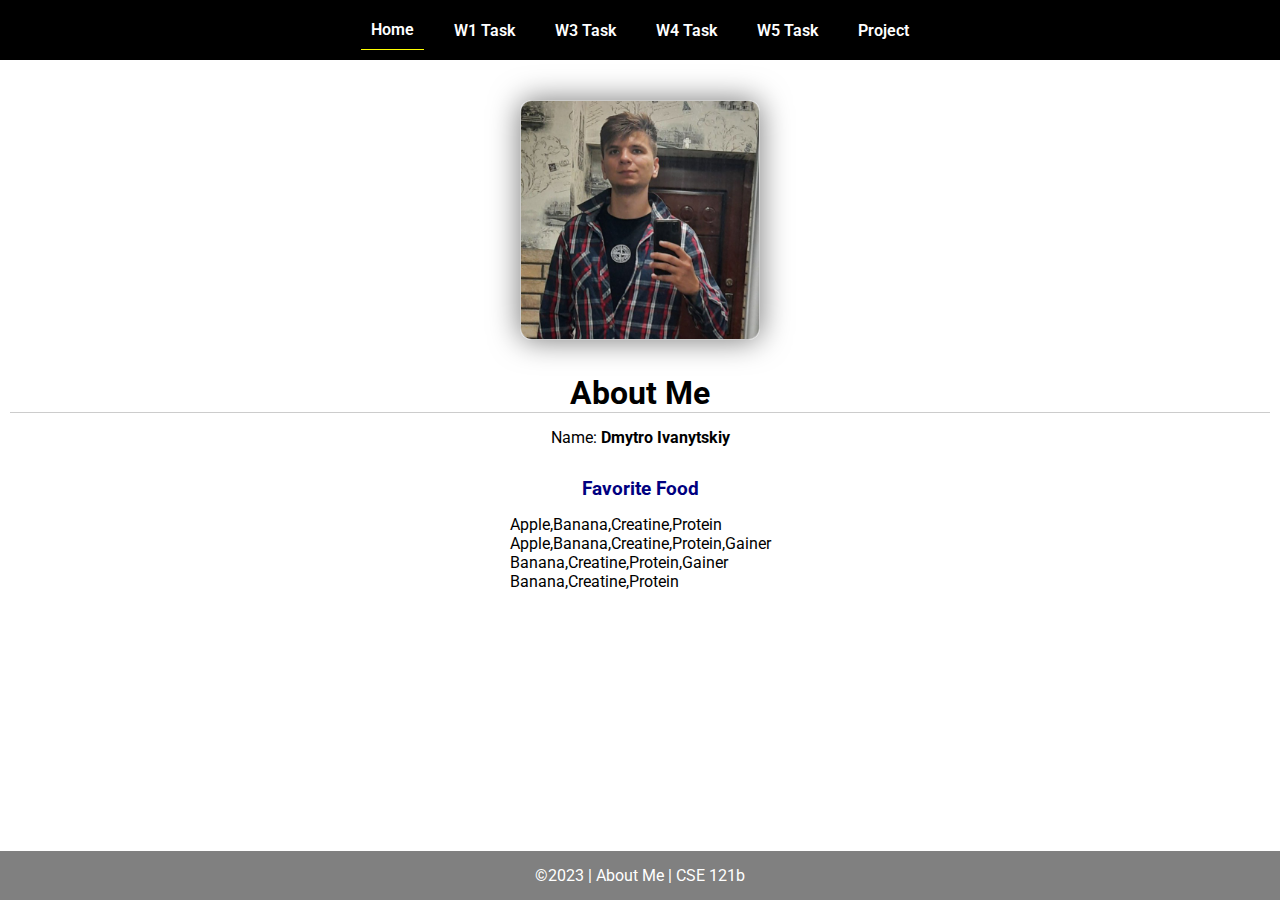
<file: index.html>
<!DOCTYPE html>
<html lang="en">

<head>
  <meta charset="UTF-8">
  <meta name="viewport" content="width=device-width, initial-scale=1.0">
  <title>About Me | CSE 121b | W02: Programming Tasks</title>
  <link rel="preconnect" href="https://fonts.googleapis.com">
  <link rel="preconnect" href="https://fonts.gstatic.com" crossorigin>
  <link href="https://fonts.googleapis.com/css2?family=Roboto:wght@400;600&display=swap"
    rel="stylesheet">
  <link rel="stylesheet" href="styles/main.css">
</head>

<body>
  <nav>
    <ul id="menu">
      <li><a id="toggleMenu">&equiv;</a></li>
      <li><a href="index.html" class="active">Home</a></li>
      <li><a href="w01-task.html">W1 Task</a></li>
      <li><a href="w03-task.html">W3 Task</a></li>
      <li><a href="w04-task.html">W4 Task</a></li>
      <li><a href="w05-task.html">W5 Task</a></li>
      <li><a href="project.html">Project</a></li>
    </ul>
  </nav>
  <main id="home">
    <picture>
      <img src="images/placeholder.png" alt="Placeholder Image">
    </picture>
    <section>
      <h1>About Me</h1>
      <div class="info">Name: <span id="name"></span></div>
      <h2>Favorite Food</h2>
      <div class="block" id="food"></div>
    </section>
  </main>
  <footer>
    &copy;<span id="year"></span> | About Me | CSE 121b
  </footer>
  <script src="scripts/main.js"></script>
  <script src="scripts/w02-task.js"></script>
</body>

</html>
</file>
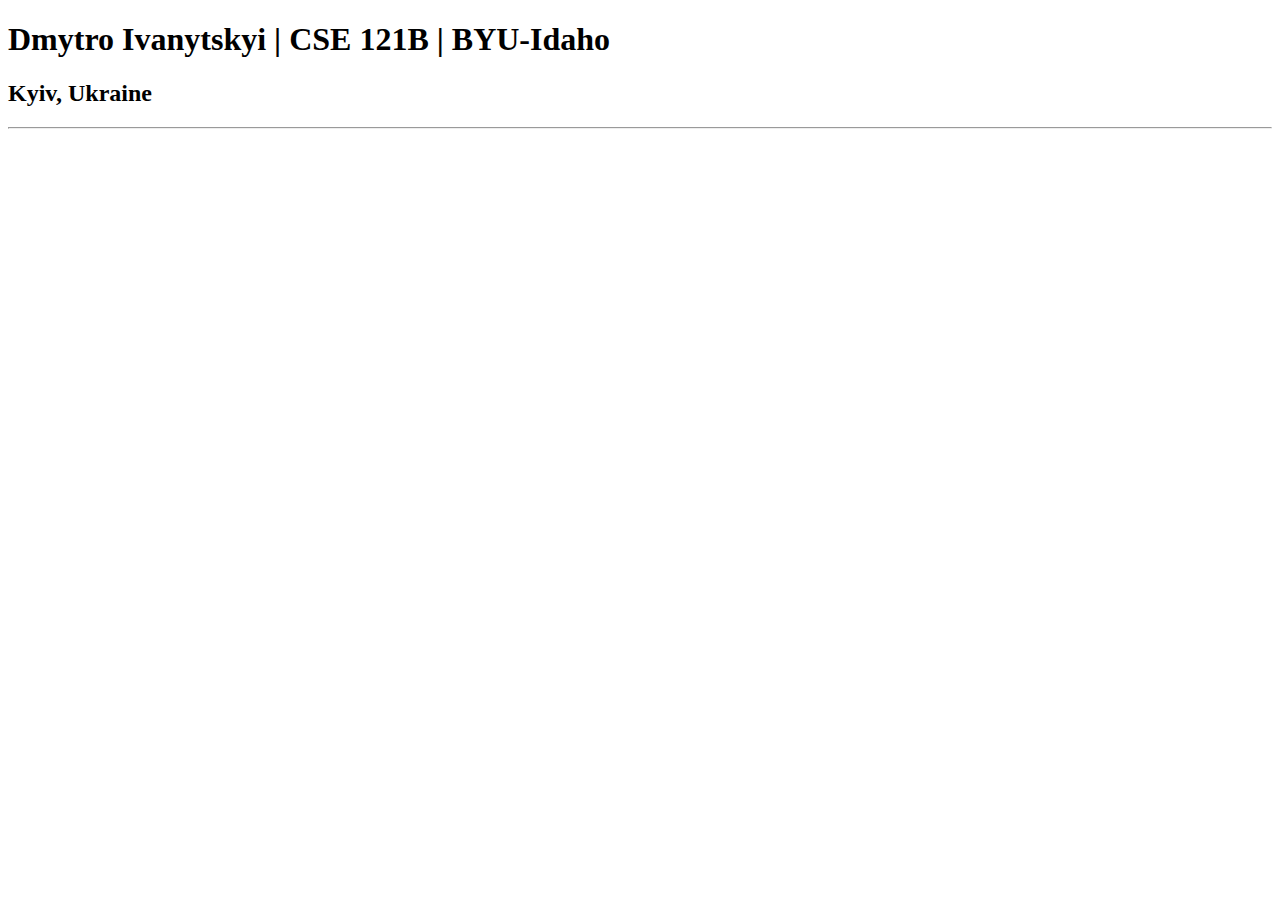
<file: index-old.html>
<!DOCTYPE html>
<html lang="en">
<head>
    <meta charset="UTF-8">
    <meta name="viewport" content="width=device-width, initial-scale=1.0">
    <title>Dmytro Ivanytskyi | CSE 121B | BYU-Idaho</title>
</head>
<body>
    <h1>Dmytro Ivanytskyi | CSE 121B | BYU-Idaho</h1>
    <h2>Kyiv, Ukraine</h2>
    <hr>
</body>
</html>
</file>
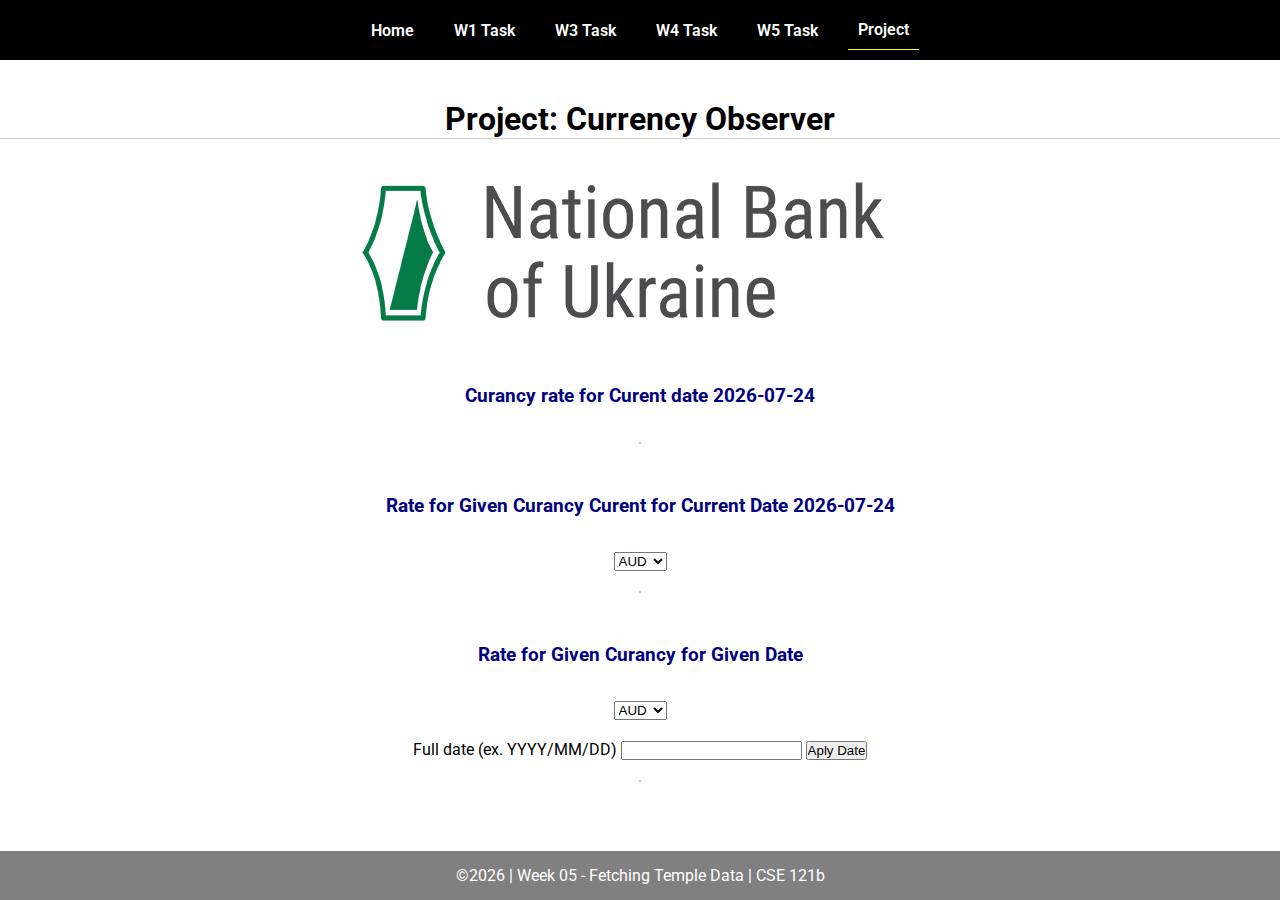
<file: project.html>
<!DOCTYPE html>
<html lang="en">

<head>
  <meta charset="UTF-8">
  <meta name="viewport" content="width=device-width, initial-scale=1.0">
  <title>CSE 121b | W05: Programming Tasks</title>
  <link rel="preconnect" href="https://fonts.googleapis.com">
  <link rel="preconnect" href="https://fonts.gstatic.com" crossorigin>
  <link href="https://fonts.googleapis.com/css2?family=Roboto:wght@400;600&display=swap"
    rel="stylesheet">
  <link rel="stylesheet" href="styles/main.css">
  <link rel="stylesheet" href="styles/project.css">
</head>

<body>
  <nav>
    <ul id="menu">
      <li><a id="toggleMenu">&equiv;</a></li>
      <li><a href="index.html">Home</a></li>
      <li><a href="w01-task.html">W1 Task</a></li>
      <li><a href="w03-task.html">W3 Task</a></li>
      <li><a href="w04-task.html">W4 Task</a></li>
      <li><a href="w05-task.html">W5 Task</a></li>
      <li><a href="project.html" class="active">Project</a></li>
    </ul>
  </nav>
  <main id="gridly">
    <h1>Project: Currency Observer</h1>

    <img src="images/logo-en.png" alt="National bank of Ukraine logo">

    <h2>Curancy rate for Curent date <span id="date"></span></h2>
    <div class="div"  id="list-current-date"></div>

    <h2>Rate for Given Curancy Curent for Current Date <span id="date"></span></h2>
    <select class="select-currency" title="Choose a currency."></select>

    <div class="div"  id="selected-currency"></div>


    <h2>Rate for Given Curancy for Given Date</h2>
    <select class="select-currency-and-date" title="Choose a currency."></select>
    <article>
        <div>
            <label for="userDate">Full date (ex. YYYY/MM/DD)</label>
            <input type="text" id="userDate" name="add1">
            <input type="button" id="aplyDate" value="Aply Date">
        </div>
    </article>

    <div class="div"  id="selected-currency-and-date"></div>
</main>

  <footer>
    &copy;<span id="year"></span> | Week 05 - Fetching Temple Data | CSE 121b
  </footer>
  <script src="scripts/main.js"></script>
  <script>
    document.getElementById("year").innerHTML = new Date().getFullYear();
    document.querySelectorAll("#date").forEach(it => {
        it.innerHTML = new Date().toJSON().slice(0,10);
    });
  </script>
  <script type="module" src="scripts/project.js"></script>
</body>

</html>
</file>
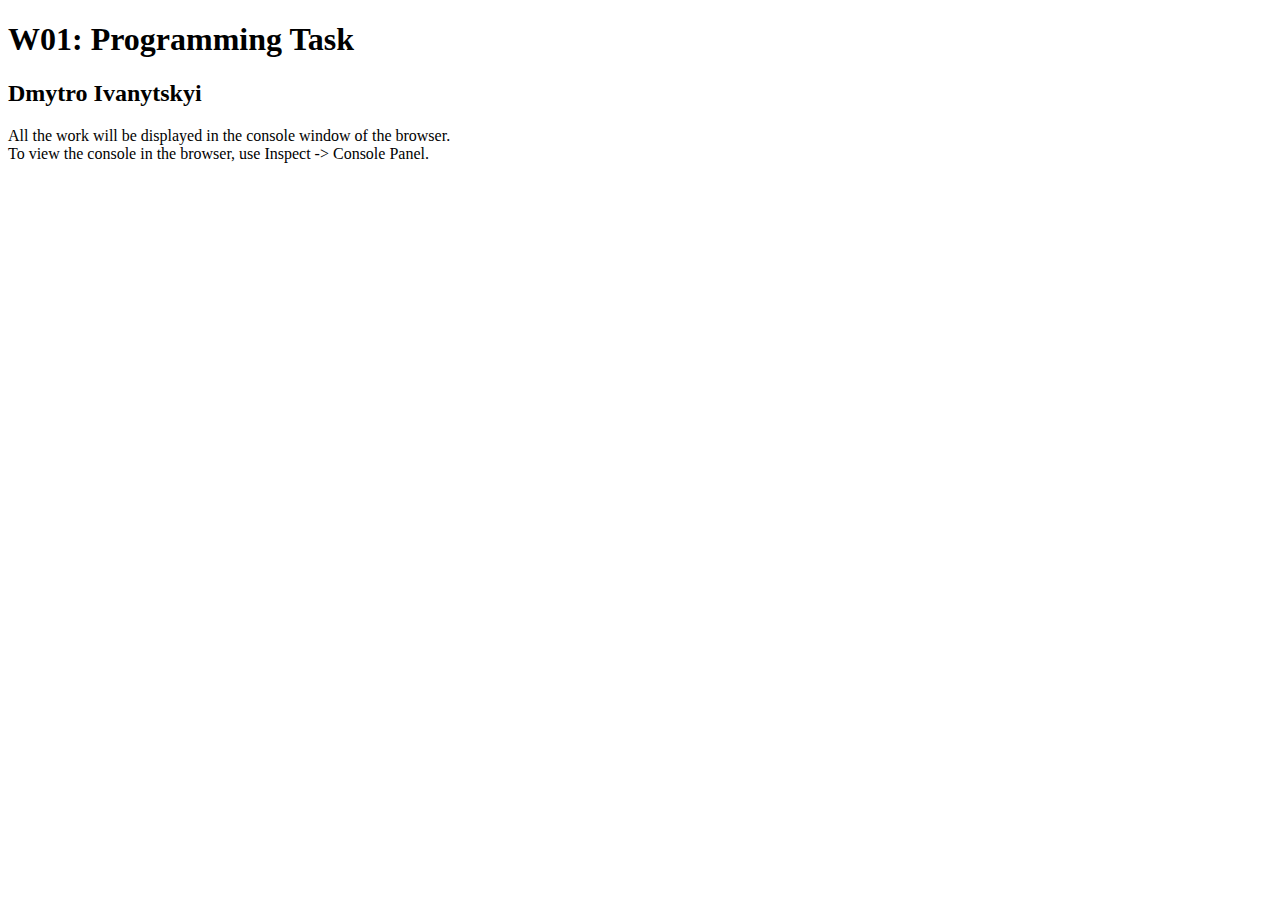
<file: w01-task.html>
<!DOCTYPE html>
<html lang="en">

<head>
  <meta charset="UTF-8">
  <meta name="viewport" content="width=device-width, initial-scale=1.0">
  <title>W01: Programming Task</title>
</head>

<body>
  <h1>W01: Programming Task</h1>
  <h2>Dmytro Ivanytskyi</h2>
  <p>All the work will be displayed in the console window of the browser.
    <br>To view the console in the browser, use Inspect -> Console Panel.
  </p>

  <script src="scripts/w01-task.js"></script>

</body>
</html>
</file>
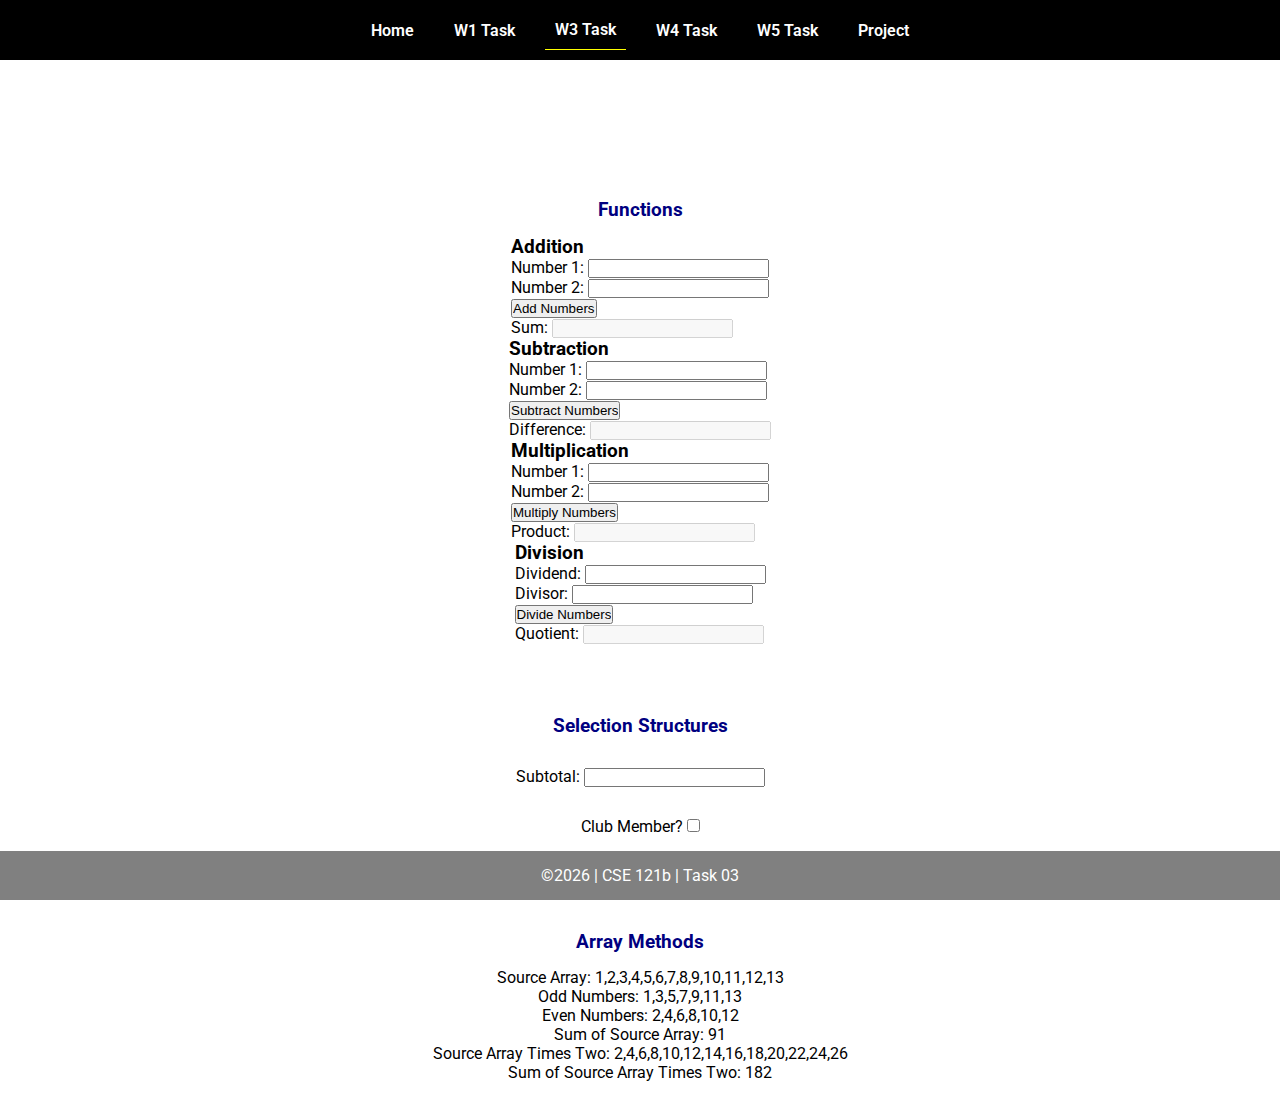
<file: w03-task.html>
<!DOCTYPE html>
<html lang="en">

<head>
    <meta charset="UTF-8">
    <meta name="viewport" content="width=device-width, initial-scale=1.0">
    <title>CSE 121b | W03: Programming Tasks</title>
    <link rel="preconnect" href="https://fonts.googleapis.com">
    <link rel="preconnect" href="https://fonts.gstatic.com" crossorigin>
    <link href="https://fonts.googleapis.com/css2?family=Roboto:wght@400;600&display=swap"
        rel="stylesheet">
    <link rel="stylesheet" href="styles/main.css">
</head>

<body>
    <nav>
        <ul id="menu">
            <li><a id="toggleMenu">&equiv;</a></li>
            <li><a href="index.html">Home</a></li>
            <li><a href="w01-task.html">W1 Task</a></li>
            <li><a href="w03-task.html" class="active">W3 Task</a></li>
            <li><a href="w04-task.html">W4 Task</a></li>
            <li><a href="w05-task.html">W5 Task</a></li>
            <li><a href="project.html">Project</a></li>
        </ul>
    </nav>>
    <header>
        <h1>W03: Programming Tasks</h1>
    </header>
    <main id="task3">
        <section id="section1">
            <h2>Functions</h2>
            <article>
                <h3>Addition</h3>
                <div>
                    <label for="add1">Number 1:</label>
                    <input type="text" id="add1" name="add1">
                </div>
                <div>
                    <label for="add2">Number 2:</label>
                    <input type="text" id="add2" name="add2">
                </div>
                <div>
                    <input type="button" id="addNumbers" value="Add Numbers">
                </div>
                <div>
                    <label for="sum">Sum:</label>
                    <input type="text" id="sum" name="sum" disabled>
                </div>
            </article>
            <article>
                <h3>Subtraction</h3>
                <div>
                    <label for="subtract1">Number 1:</label>
                    <input type="text" id="subtract1" name="subtract1">
                </div>
                <div>
                    <label for="subtract2">Number 2:</label>
                    <input type="text" id="subtract2" name="subtract2">
                </div>
                <div>
                    <input type="button" id="subtractNumbers" value="Subtract Numbers">
                </div>
                <div>
                    <label for="difference">Difference:</label>
                    <input type="text" id="difference" name="difference" disabled>
                </div>
            </article>
            <article>
                <h3>Multiplication</h3>
                <div>
                    <label for="factor1">Number 1:</label>
                    <input type="text" id="factor1" name="factor1">
                </div>
                <div>
                    <label for="factor2">Number 2:</label>
                    <input type="text" id="factor2" name="factor2">
                </div>
                <div>
                    <input type="button" id="multiplyNumbers" value="Multiply Numbers">
                </div>
                <div>
                    <label for="product">Product:</label>
                    <input type="text" id="product" name="product" disabled>
                </div>
            </article>
            <article>
                <h3>Division</h3>
                <div>
                    <label for="dividend">Dividend:</label>
                    <input type="text" id="dividend" name="dividend">
                </div>
                <div>
                    <label for="divisor">Divisor:</label>
                    <input type="text" id="divisor" name="divisor">
                </div>
                <div>
                    <input type="button" id="divideNumbers" value="Divide Numbers">
                </div>
                <div>
                    <label for="quotient">Quotient:</label>
                    <input type="text" id="quotient" name="quotient" disabled>
                </div>
            </article>
        </section>
        <div>
            <section id="section2">
                <h2>Selection Structures</h2>
                <label class="right">Subtotal:
                    <input type="number" id="subtotal" size="5">
                </label>
                <label class="middle right">
                    Club Member?
                    <input type="checkbox" id="member">
                </label>
                <div class="right">
                    <input type="button" id="getTotal" value="Get Total Due">
                </div>
                <div class="right">Total:
                    <span class="larger" id="total">$ --.--</span>
                </div>
            </section>
            <section id="section3">
                <h2>Array Methods</h2>
                <p>
                    Source Array: <span id="array"></span>
                </p>
                <p>
                    Odd Numbers: <span id="odds"></span>
                </p>
                <p>
                    Even Numbers: <span id="evens"></span>
                </p>
                <p>
                    Sum of Source Array: <span id="sumOfArray"></span>
                </p>
                <p>
                    Source Array Times Two: <span id="multiplied"></span>
                </p>
                <p>
                    Sum of Source Array Times Two: <span id="sumOfMultiplied"></span>
                </p>
            </section>
        </div>
    </main>
    <footer>
        &copy;<span id="year"></span> | CSE 121b | Task 03
    </footer>
    <script src="scripts/main.js"></script>
    <script>
        document.getElementById("year").innerHTML = new Date().getFullYear();
    </script>
    <script src="scripts/w03-task.js"></script>
</body>

</html>
</file>
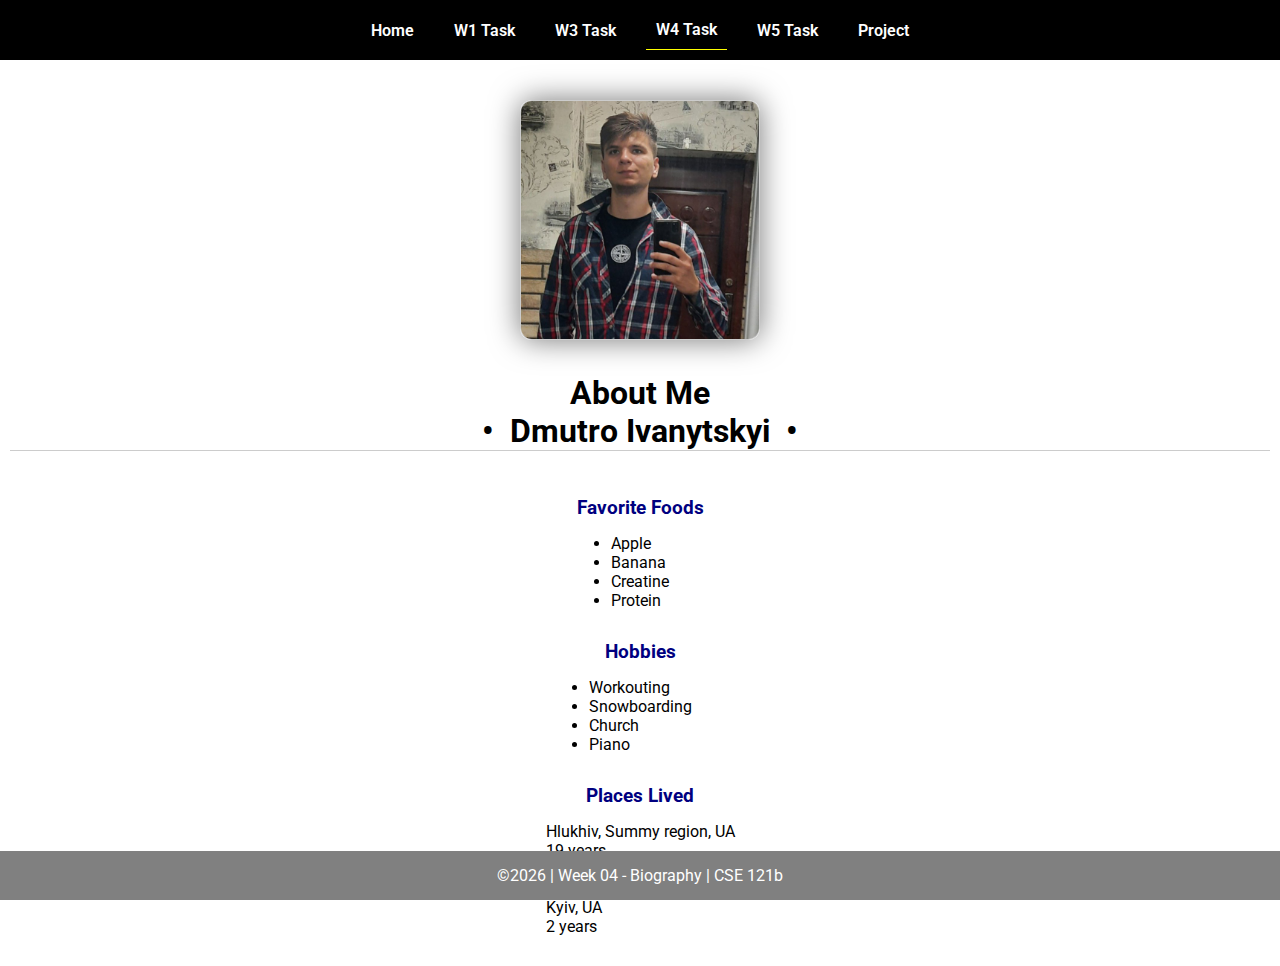
<file: w04-task.html>
<!DOCTYPE html>
<html lang="en">

<head>
  <meta charset="UTF-8">
  <meta name="viewport" content="width=device-width, initial-scale=1.0">
  <title>CSE 121b | W04: Programming Tasks</title>
  <link rel="preconnect" href="https://fonts.googleapis.com">
  <link rel="preconnect" href="https://fonts.gstatic.com" crossorigin>
  <link href="https://fonts.googleapis.com/css2?family=Roboto:wght@400;600&display=swap"
    rel="stylesheet">
  <link rel="stylesheet" href="styles/main.css">
</head>

<body>
  <nav>
    <ul id="menu">
      <li><a id="toggleMenu">&equiv;</a></li>
      <li><a href="index.html">Home</a></li>
      <li><a href="w01-task.html">W1 Task</a></li>
      <li><a href="w03-task.html">W3 Task</a></li>
      <li><a href="w04-task.html" class="active">W4 Task</a></li>
      <li><a href="w05-task.html">W5 Task</a></li>
      <li><a href="project.html">Project</a></li>
    </ul>
  </nav>
  <main id="home">
    <picture>
      <img id="photo" src="images/placeholder.png" alt="Placeholder Image">
    </picture>
    <section>
      <h1>About Me<br>• &nbsp;<span id="name"></span>&nbsp; •</h1>
      <h2>Favorite Foods</h2>
      <ul id="favorite-foods"></ul>
      <h2>Hobbies</h2>
      <ul id="hobbies"></ul>
      <h2>Places Lived</h2>
      <dl id="places-lived"></dl>
    </section>
  </main>

  <footer>
    &copy;<span id="year"></span> | Week 04 - Biography | CSE 121b
  </footer>
  <script src="scripts/main.js"></script>
  <script>
    document.getElementById("year").innerHTML = new Date().getFullYear();
  </script>
  <script src="scripts/w04-task.js"></script>
</body>

</html>
</file>
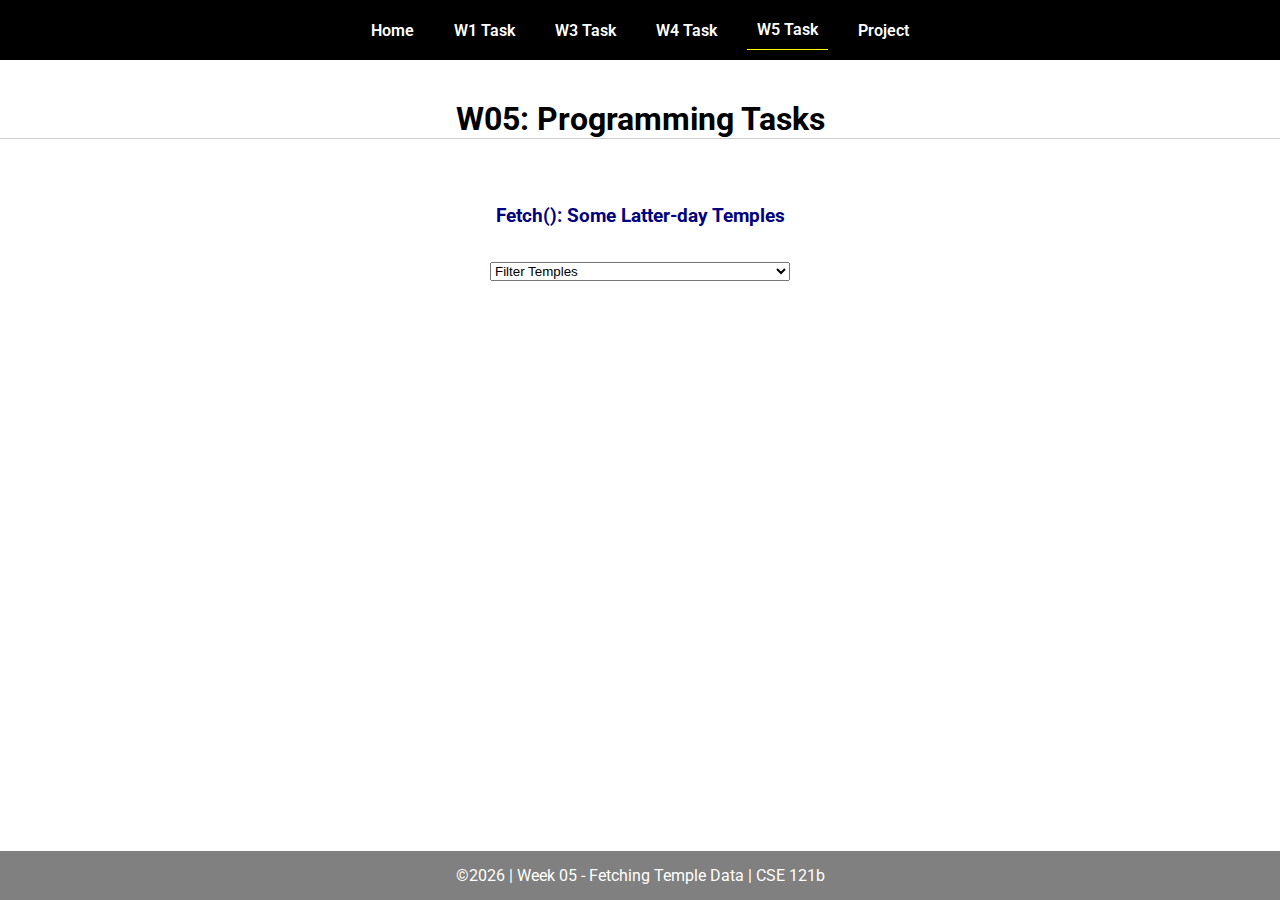
<file: w05-task.html>
<!DOCTYPE html>
<html lang="en">

<head>
  <meta charset="UTF-8">
  <meta name="viewport" content="width=device-width, initial-scale=1.0">
  <title>CSE 121b | W05: Programming Tasks</title>
  <link rel="preconnect" href="https://fonts.googleapis.com">
  <link rel="preconnect" href="https://fonts.gstatic.com" crossorigin>
  <link href="https://fonts.googleapis.com/css2?family=Roboto:wght@400;600&display=swap"
    rel="stylesheet">
  <link rel="stylesheet" href="styles/main.css">
</head>

<body>
  <nav>
    <ul id="menu">
      <li><a id="toggleMenu">&equiv;</a></li>
      <li><a href="index.html">Home</a></li>
      <li><a href="w01-task.html">W1 Task</a></li>
      <li><a href="w03-task.html">W3 Task</a></li>
      <li><a href="w04-task.html">W4 Task</a></li>
      <li><a href="w05-task.html" class="active">W5 Task</a></li>
      <li><a href="project.html">Project</a></li>
    </ul>
  </nav>
  <main id="gridly">
    <h1>W05: Programming Tasks</h1>
    <h2>Fetch(): Some Latter-day Temples</h2>

    <select id="sortBy" title="Choose a data filter.">
      <option value="" disabled selected>Filter Temples</option>
      <option value="utah">Utah</option>
      <option value="notutah">Outside of Utah</option>
      <option value="older">Built Before 1950</option>
      <option value="all">No Filter</option>
    </select>

    <div id="temples">
    </div>
  </main>


  <footer>
    &copy;<span id="year"></span> | Week 05 - Fetching Temple Data | CSE 121b
  </footer>
  <script src="scripts/main.js"></script>
  <script>
    document.getElementById("year").innerHTML = new Date().getFullYear();
  </script>
  <script src="scripts/w05-task.js"></script>
</body>

</html>
</file>
<file: styles/main.css>
/* Universal Selector */
* {
    margin: 0 auto;
    padding: 0;
    box-sizing: border-box;
}

/* HTML Selectors */
body {
    font-family: 'Roboto', Helvetica, sans-serif;
}

nav {
    background-color: black;
    width: 100%;
    position: fixed;
    top: 0;
}

nav ul {
    display: flex;
    flex-direction: column;
    align-items: center;
    max-width: fit-content;
    margin: 0 auto;
}

nav ul li {
    flex: 1 1 auto;
}

nav ul li:first-child {
    display: block;
    font-size: 2rem;
}

nav ul li:first-child a {
    padding: 1px 10px;
}

nav ul li {
    display: none;
    list-style: none;
    margin: 10px;
}

nav ul li a {
    display: block;
    padding: 10px;
    text-decoration: none;
    font-weight: 600;
    color: white;
    text-align: center;
}

nav ul li a:hover {
    background-color: #efefef;
    color: black;
}

h1, h2 {
    text-align: center;
    margin-bottom: 15px;

}

h1 {
    width: 100%;
    border-bottom: 1px solid #ccc;
}

h2 {
    font-size: 1.2rem;
    color: navy;
    text-align: center;
    margin-top: 30px;
}

main {
    margin-top: 125px;
    display: grid;
    grid-template-columns: 1fr;
    grid-gap: 20px;
    align-items: center;
    justify-content: center;
}

#gridly {
    
}

picture {
    margin: 0 auto;
}

picture img {
    width: 240px;
    height: auto;
    border-radius: 5%;
    border: 1px solid #ccc;
    box-shadow: 0 0 30px #777;
}

section {
    display: flex;
    flex-direction: column;
    align-items: center;
    margin: 10px
}

label {
    margin: 15px 0;
}

footer {
    background-color: gray;
    color: white;
    padding: 15px;
    text-align: center;
    width: 100%;
    position: fixed;
    bottom: 0;
}

/* Class Selectors */
.active {
    border-bottom: 1px solid yellow;
}

.open li {
    display: block;
}

.block {
    display: block;
}

/* ID Selectors */

/* Media Queries */
@media only screen and (min-width: 32.5em) {
    nav ul {
        flex-direction: row;
    }

    nav ul li:first-child {
        display: none;
    }

    nav ul li {
        display: block;
    }

    main {
        margin: 100px auto 20px;
        max-width: 1300px;

    }

    #sortBy {
        width: 300px;
        margin: 0 auto;
    }

    #temples {
        display: flex;
        flex-wrap: wrap;
    }

    #temples article {
        background-color: #eeeeee;
        width: 400px;
        height: 330px;
        margin: 15px;
        padding: 15px;
    }

    #temples article h3 {
        font-size: 24px;
        text-align: center;
        margin: 10px;
    }

    #temples article img {
        width: 370px;
        height: auto;
    }

}
</file>
<file: styles/project.css>
.div {
    border: 1px solid #ccc; 
    max-width: 900px; 
    max-height: 200px;
    overflow-y: auto;
    background-color: #eeeeee;
}


.div ul {            
    column-count: 2;
    column-gap: 20px;
    list-style: none;
}

.div ul li {
    margin: 5px;
    background-color: #f0f0f0;
    padding: 5px;
}

#selected-currency ul, #selected-currency-and-date ul{
    column-count: unset;
    column-gap:  unset;
}

main {
    margin-bottom: 50px;
    padding-bottom: 50px;
}
</file>
